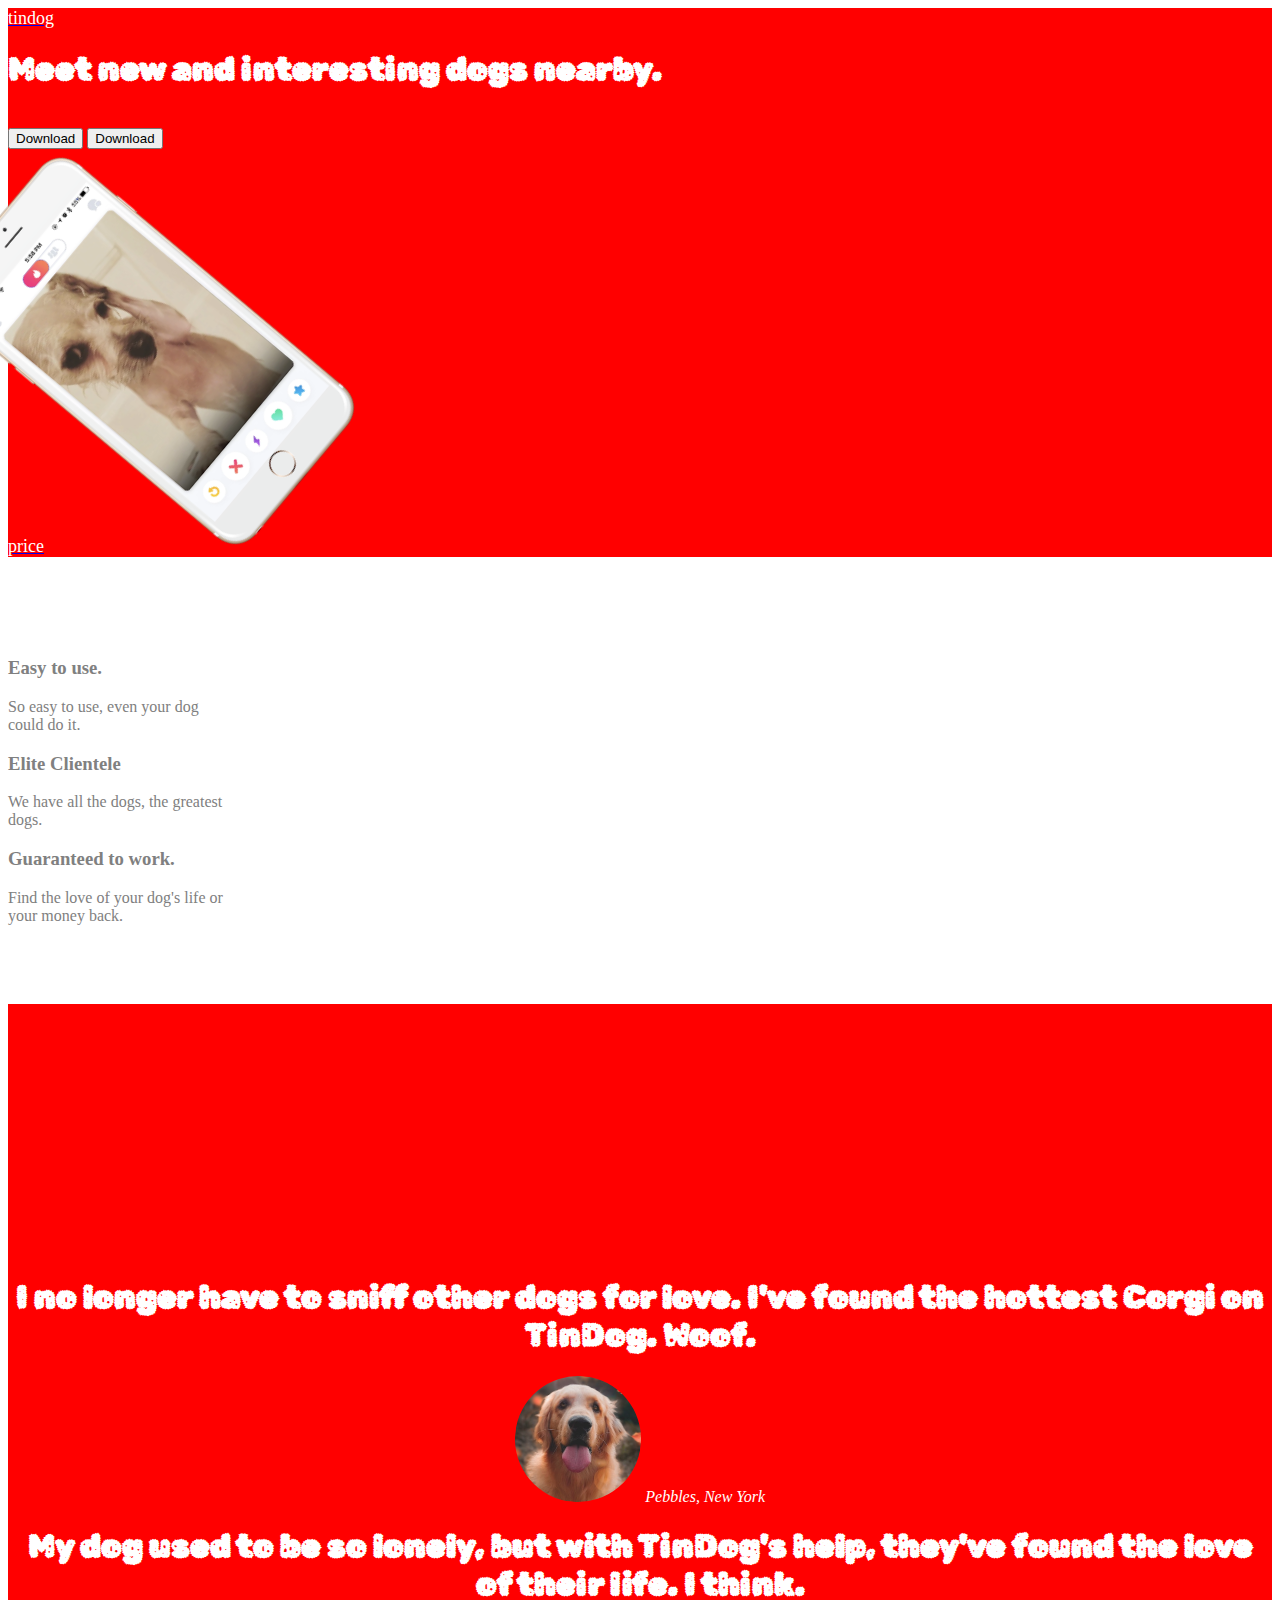
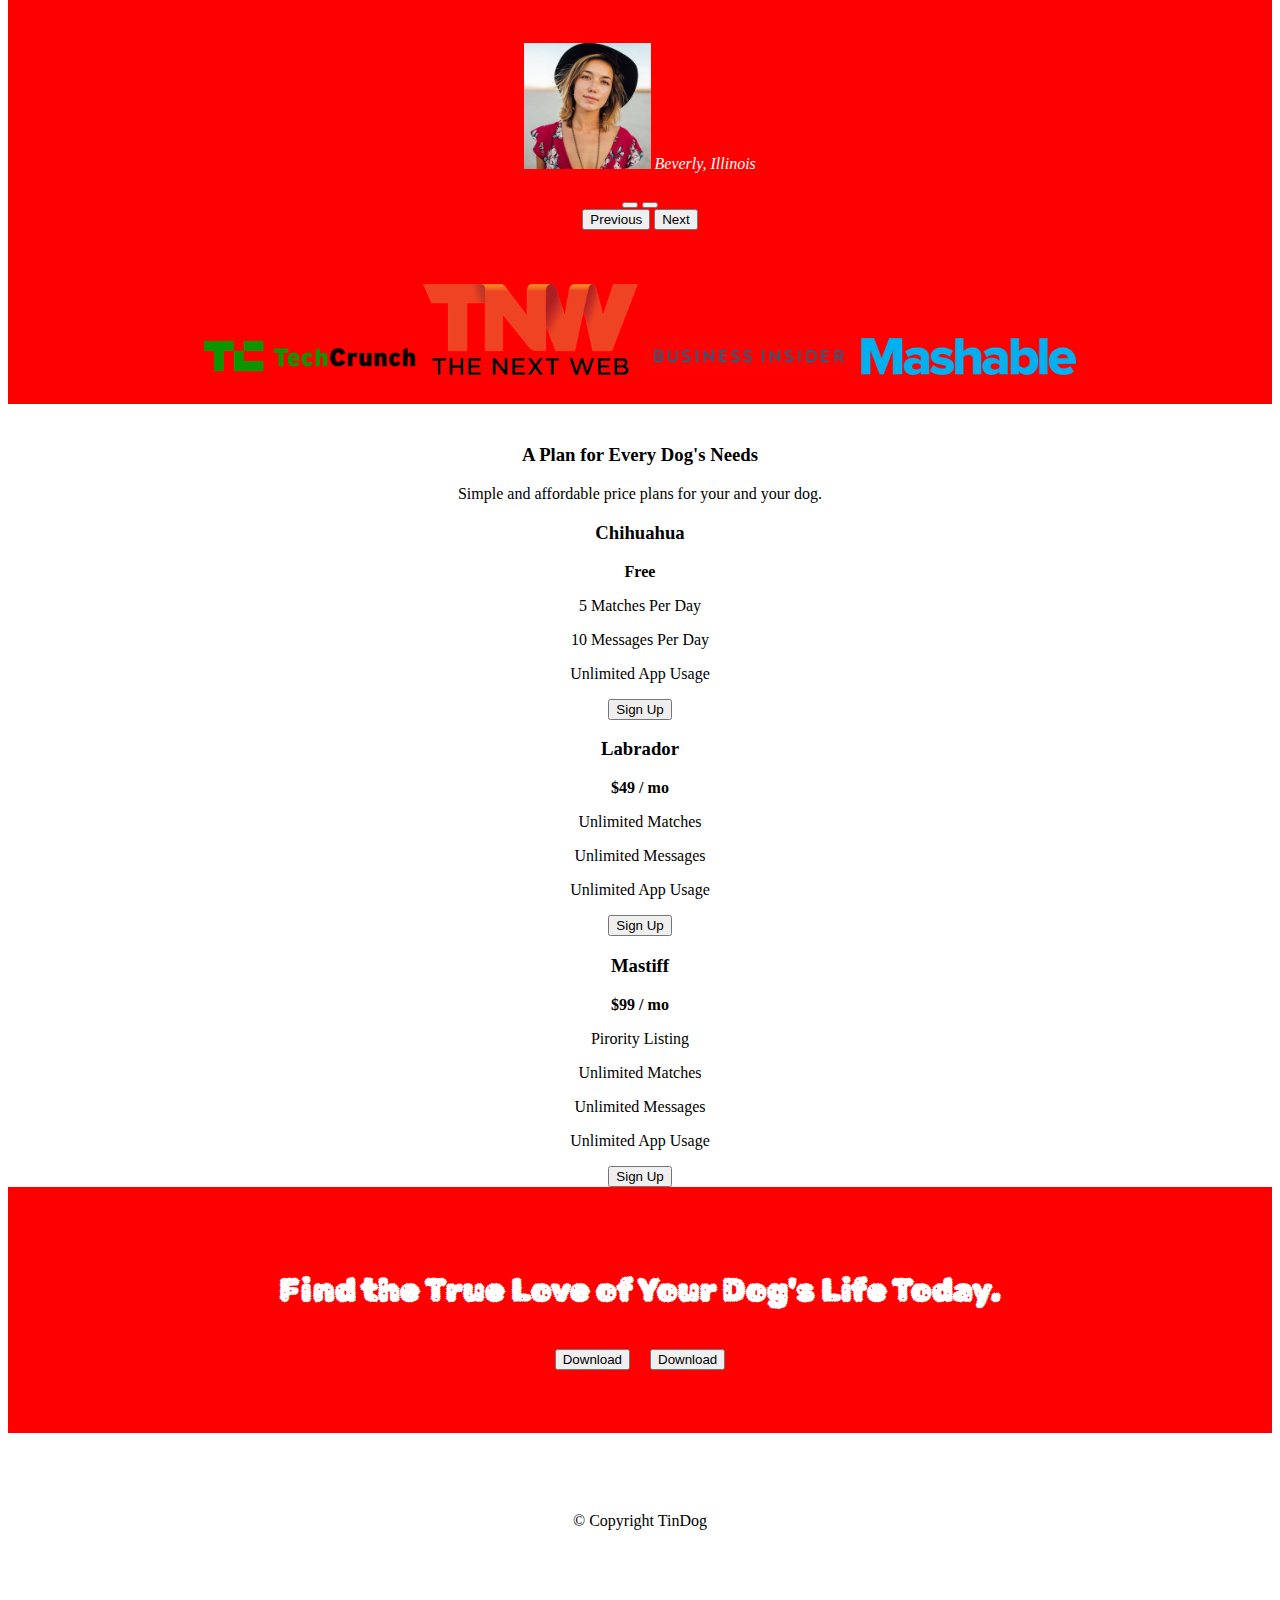
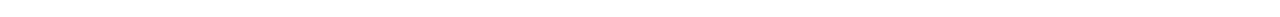
<file: index.html>
<!DOCTYPE html>
<html>

<head>
  <meta charset="utf-8">
  <title>TinDog</title>
  <link rel="stylesheet" href="styles.css">
  <!-- css & javascript link -->
  <link href="https://cdn.jsdelivr.net/npm/bootstrap@5.2.3/dist/css/bootstrap.min.css" rel="stylesheet" integrity="sha384-rbsA2VBKQhggwzxH7pPCaAqO46MgnOM80zW1RWuH61DGLwZJEdK2Kadq2F9CUG65" crossorigin="anonymous">
  <script src="https://cdn.jsdelivr.net/npm/bootstrap@5.2.3/dist/js/bootstrap.bundle.min.js" integrity="sha384-kenU1KFdBIe4zVF0s0G1M5b4hcpxyD9F7jL+jjXkk+Q2h455rYXK/7HAuoJl+0I4" crossorigin="anonymous"></script>
  <!-- google fonts -->
  <link href="https://fonts.googleapis.com/css2?family=Montserrat:wght@100;200&family=Rubik+Gemstones&family=Rubik+Spray+Paint&display=swap" rel="stylesheet">
  </head>
</head>

<body>

  <section id="title">

    <div class="container">
    <div class="row">
      <div class="col align-self-start">

        <!-- Title -->

          <a  class="navbar-brand" href="#testimonials"><font size=+1>tindog</font></a>
          <h1>Meet new and interesting dogs nearby.</h1><br>
          <button type="button" class="btn btn-lg btn-secondary">Download</button>
          <button type="button" class="btn btn-lg btn-dark">Download</button>

       </div>

       <div class="col align-self-center">
        <a class="nav-link" href="#pricing"><font size=+1>price</font></a>
        <img src="iphone6.png" alt="iphone-mockup" width="200px">
       </div>

     </div>
 </div>

</section><br>

    <!-- Features -->

  <section id="features">

    <div class="container text-center">
      <div class="row">
        <div class="text col align-self-start">
          <h3>Easy to use.</h3>
          <p>So easy to use, even your dog could do it.</p>
        </div>
        <div class="text col align-self-center">
          <h3>Elite Clientele</h3>
          <p>We have all the dogs, the greatest dogs.</p>
        </div>
        <div class="text col align-self-end">
          <h3>Guaranteed to work.</h3>
          <p>Find the love of your dog's life or your money back.</p>
        </div>
      </div>
    </div>

  </section>


  <!-- Testimonials -->

  <section id="testimonials">

    <center><div id="carouselExampleCaptions" class="carousel slide" data-bs-ride="false">
      <div class="carousel-inner">
        <div class="carousel-item active">
            <h1>I no longer have to sniff other dogs for love. I've found the hottest Corgi on TinDog. Woof.</h1>
            <img class="dog" src ="dog-img.jpg" alt="dog-profile" width="10%">
            <em>Pebbles, New York</em>
        </div>
       </div>
      <div class="carousel-item">
          <div class="carousel-caption d-none d-lg-block">
            <h1>My dog used to be so lonely, but with TinDog's help, they've found the love of their life. I think.</h1><br>
            <img class="testimonial-image" src="lady-img.jpg" alt="lady-profile" width="10%">
            <em>Beverly, Illinois</em>
          </div>
        </div><br>
      <div class="carousel-indicators">
        <button type="button" data-bs-target="#carouselExampleCaptions" data-bs-slide-to="0" class="active" aria-current="true" aria-label="Slide 1"></button>
        <button type="button" data-bs-target="#carouselExampleCaptions" data-bs-slide-to="1" aria-label="Slide 2"></button>
      </div>
      <button class="carousel-control-prev" type="button" data-bs-target="#carouselExampleCaptions" data-bs-slide="prev">
        <span class="carousel-control-prev-icon" aria-hidden="true"></span>
        <span class="visually-hidden">Previous</span>
      </button>
      <button class="carousel-control-next" type="button" data-bs-target="#carouselExampleCaptions" data-bs-slide="next">
        <span class="carousel-control-next-icon" aria-hidden="true"></span>
        <span class="visually-hidden">Next</span>
      </button>
    </div><br><br><br>

  <!-- Press -->

  <section id="press">
    <img class="text" src="TechCrunch.png" alt="tc-logo">
    <img class="text" src="tnw.png" alt="tnw-logo">
    <img class="text" src="bizinsider.png" alt="biz-insider-logo">
    <img class="text" src="mashable.png" alt="mashable-logo">
  </section></center>

</section>

  <!-- Pricing -->

  <section id="pricing">

    <center>
      <h3><br>A Plan for Every Dog's Needs</h3>
      <p>Simple and affordable price plans for your and your dog.</p>

   <div class="row">
      <div class="col-sm-4">
        <div class="card">
          <div class="card-header">
            <h3>Chihuahua</h3>
          </div>
    <div class="card-body">
      <b>Free</b>
      <p>5 Matches Per Day</p>
      <p>10 Messages Per Day</p>
      <p>Unlimited App Usage</p>
      <button type="button" class="btn btn-secondary">Sign Up</button>
    </div>
  </div>
</div>

     <div class="col-sm-4">
      <div class="card">
       <div class="card-header">
         <h3>Labrador</h3>
       </div>
     <div class="card-body">
      <b>$49 / mo</b>
      <p>Unlimited Matches</p>
      <p>Unlimited Messages</p>
      <p>Unlimited App Usage</p>
      <button type="button" class="btn btn-primary">Sign Up</button>
    </div>
 </div>
</div>

  <div class="col-sm-4">
    <div class="card">
      <div class="card-header">
        <h3>Mastiff</h3>
      </div>
  <div class="card-body">
    <b>$99 / mo</b>
    <p>Pirority Listing</p>
    <p>Unlimited Matches</p>
    <p>Unlimited Messages</p>
    <p>Unlimited App Usage</p>
    <button type="button" class="btn btn-primary">Sign Up</button>
  </div>
</div>
</div>

</div></center>

</section>


  <!-- Call to Action -->

  <section id="cta">

    <h1>Find the True Love of Your Dog's Life Today.</h1><br>
    <button type="button" class="btn btn-lg btn-dark">Download</button>&nbsp;&nbsp;&nbsp;&nbsp;
    <button type="button" class="btn btn-lg btn-secondary">Download</button>

  </section>


  <!-- Footer -->

  <footer id="footer">

    <p>© Copyright TinDog</p>

  </footer>


</body>

</html>
</file>
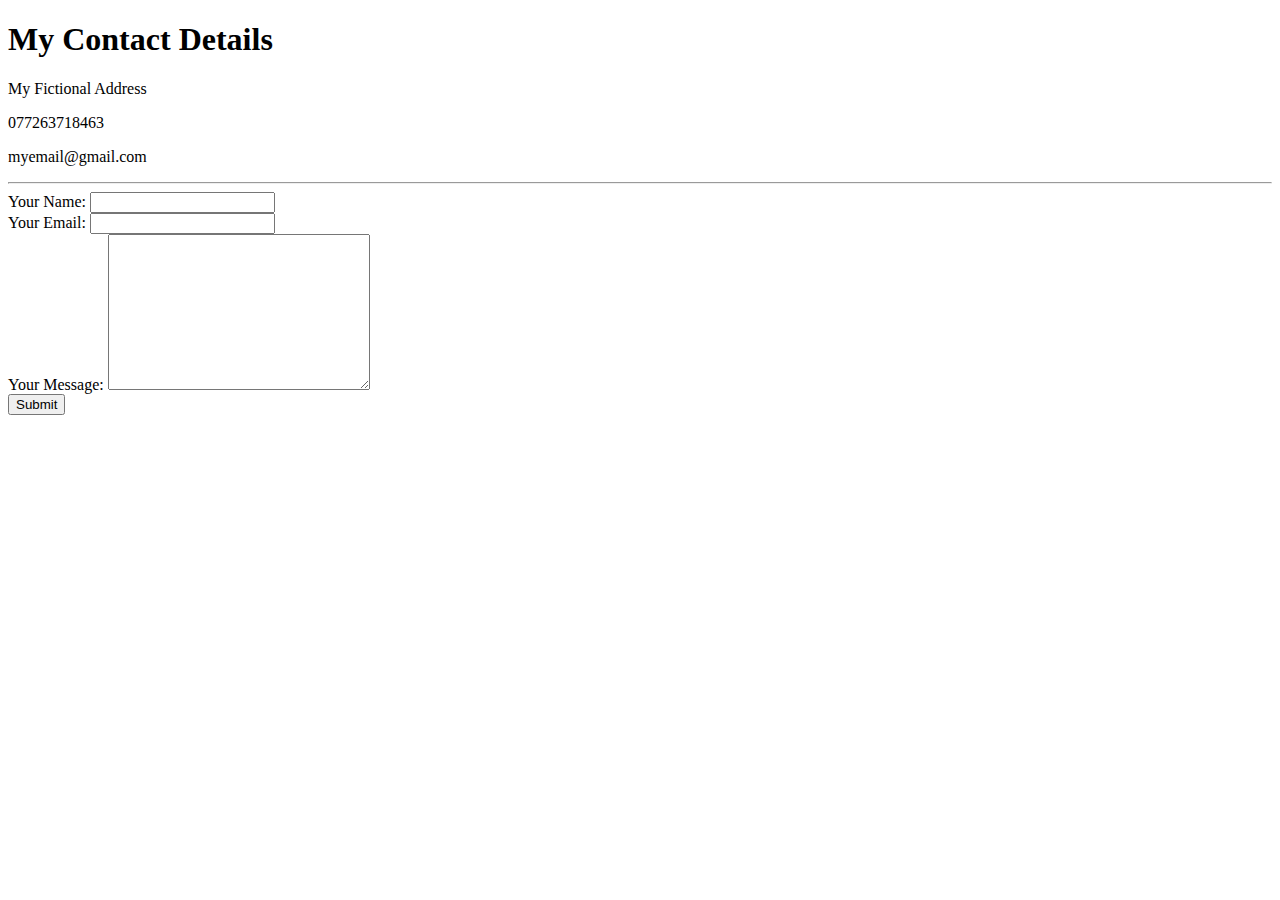
<file: webdevelopement/html-personal site/contacts.html>
<!DOCTYPE html>
<html>
  <head>
    <meta charset="utf-8">
    <title>contacts</title>
  </head>
  <body>
    <h1>My Contact Details</h1>
    <p>My Fictional Address</p>
    <p>077263718463</p>
      <p>myemail@gmail.com</p>
      <hr>
      <form action="mailto:lira8333@gmail.com" method="post" enctype="text/plain">
        <labe>Your Name:</label>
        <input type="text" name="yourName" value=""><br>
        <labe>Your Email:</label>
        <input type="email" name="yourEmail" value=""><br>
        <labe>Your Message:</label>
        <textarea name="yourMessage" rows="10" cols="30"></textarea><br>
        <input type="submit" name="">
      </form>
  </body>
</html>
</file>
<file: styles.css>
/* heading section */

h1{
  font-family: Rubik Gemstones;
  color: white;
}

/* font &emphasize section */

font{
  color: white;
}

em{
  color: white;
}

/* images & text section */

img { transform: rotate(-50deg);}

.dog{
  border-radius: 50%;
  transform: rotate(5deg);
}

.testimonial-image{
  transform: rotate(0deg);
}

.text{
  width: 17%;
  transform: rotate(0deg);
  color: gray;
}

/* id section */

#title{
  background-color: red;
}


#features{
  padding-top: 5%;
  padding-bottom: 5%;
}

#testimonials{
  background-color: red;
  padding-top: 20%;
  padding-bottom: 2%;
}

#cta{
  background-color: red;
  padding-top: 5%;
  padding-bottom: 5%;
  text-align: center;
}

#footer{
  padding-top: 5%;
  padding-bottom: 5%;
  text-align: center;
}
</file>
